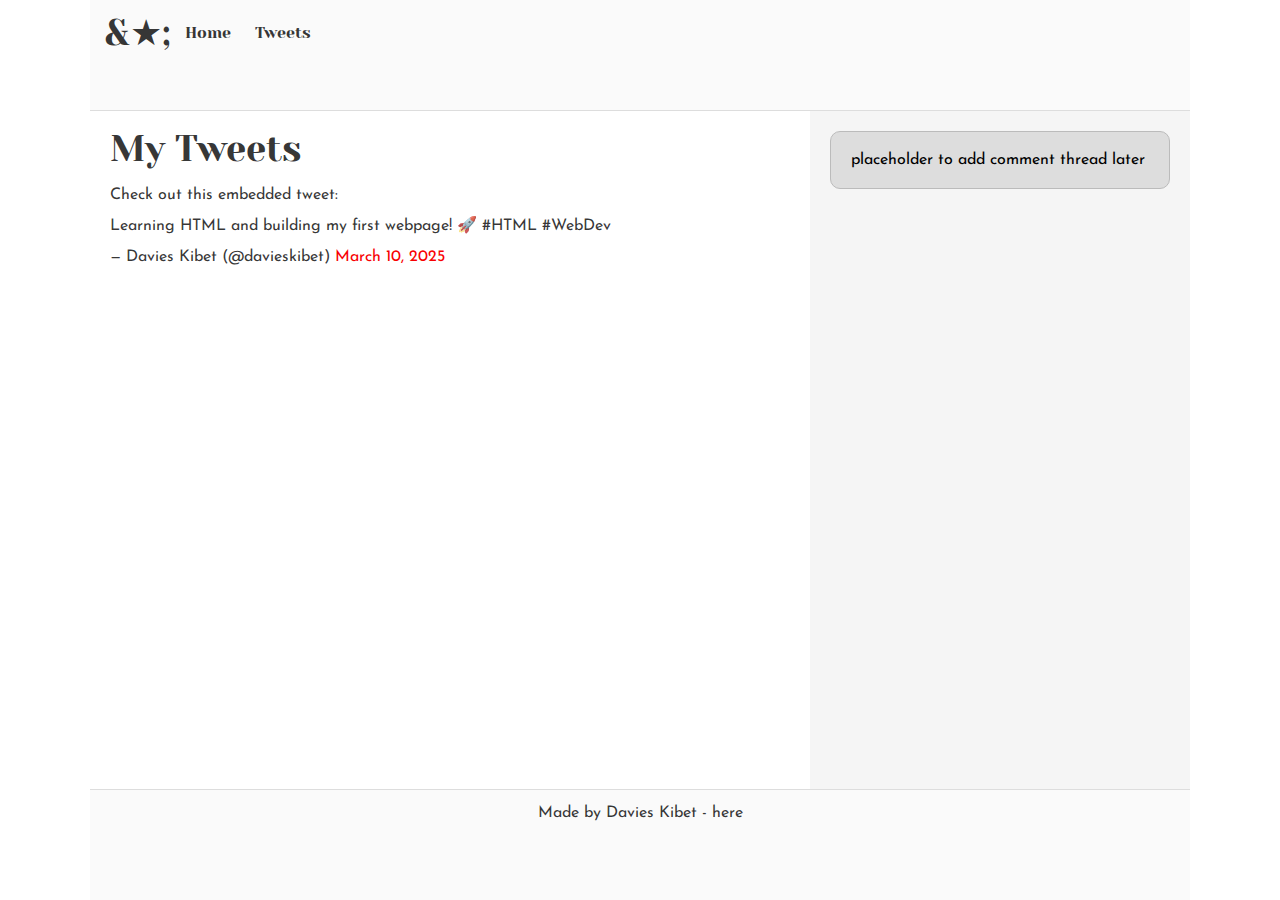
<file: css_basic/tweets.html>
<!DOCTYPE html>
<html lang="en">
<head>
  <meta charset="UTF-8">
  <meta name="viewport" content="width=device-width, initial-scale=1.0">
  <title>My Tweets</title>
  <link href="base.css" rel="stylesheet">
<link href="styles.css" rel="stylesheet">

</head>
<body>
  <header>
    <ul>
         <li class="logo">&★;</li> <!-- Unicode logo -->
      <li><a href="index.html">Home</a></li>
      <li><a href="tweets.html">Tweets</a></li>
    </ul>
  </header>

  <main>
    <article>
      <h1>My Tweets</h1>
      <p>Check out this embedded tweet:</p>

      <!-- Example embedded tweet -->
      <blockquote class="twitter-tweet">
        <p lang="en" dir="ltr">Learning HTML and building my first webpage! 🚀 #HTML #WebDev</p>&mdash; Davies Kibet (@davieskibet) 
        <a href="https://twitter.com/davieskibet/status/1234567890?ref_src=twsrc%5Etfw">March 10, 2025</a>
      </blockquote>
      <script async src="https://platform.twitter.com/widgets.js" charset="utf-8"></script>
    </article>

    <aside>
      <p>placeholder to add comment thread later</p>
    </aside>
  </main>

  <footer>
    <p>Made by Davies Kibet - <a href="https://github.com/davieskibet" target="_blank">here</a></p>
  </footer>
</body>
</html>
</file>
<file: css_basic/base.css>
/* Importing webfonts */
/* (If you're learning CSS, you should disregard that) */

@import url(https://fonts.googleapis.com/css?family=Yeseva+One);
@import url(https://fonts.googleapis.com/css?family=Josefin+Sans:400,700,700italic,400italic);


/* CSS reset rules */

html, body {
	height: 100%;
	min-height: 100%;
}
html, body, div, span, applet, object, iframe,
h1, h2, h3, h4, h5, h6, p, blockquote, pre,
a, abbr, acronym, address, big, cite, code,
del, dfn, img, ins, kbd, q, s, samp,
small, strike, sub, sup, tt, var,
b, u, i, center,
dl, dt, dd,
fieldset, form, label, legend,
table, caption, tbody, tfoot, thead, tr, th, td,
article, aside, canvas, details, embed, 
figure, figcaption, footer, header, hgroup, 
menu, nav, output, ruby, section, summary,
time, mark, audio, video {
	margin: 0;
	padding: 0;
	border: 0;
	font-size: 100%;
	font: inherit;
	vertical-align: baseline;
}
/* HTML5 display-role reset for older browsers */
article, aside, details, figcaption, figure, 
footer, header, hgroup, menu, nav, section {
	display: block;
}
body {
	line-height: 1;
}
blockquote, q {
	quotes: none;
}
blockquote:before, blockquote:after,
q:before, q:after {
	content: '';
	content: none;
}
table {
	border-collapse: collapse;
	border-spacing: 0;
}


/* Fonts and colors */

body {
	font-family: 'Josefin Sans', serif;
	color: rgba(0, 0, 0, 0.8);
}
h1, h2, h3, h4, h5, h6, header {
	font-family: 'Yeseva One', sans-serif;
}
article {
}
header {
	border-bottom: 1px solid rgb(221,221,221);
	transition: border-bottom-color 1s ease;
}
header a {
	color: rgba(0, 0, 0, 0.8);
}
aside {
	background: #FAFAFA;
}
aside p {
	border: 1px solid #bbb;
	background: #ddd;
	color: black;
}
footer a {
	color: rgba(0, 0, 0, 0.8);
}
a {
	color: #F80002;
}


/* Positioning and margins */

@media (min-width: 1100px) {
	body {
		width: 1100px;
		margin: 0 auto;
	}
}

article {
	padding: 50px 15px;
}
article > *:first-child {
	margin-top: 0;
}
aside {
	padding: 50px 15px;
}
header .right {
	float: right;
	margin: 0 10px 15px;
}


/* Header */
header {
	padding: 20px 0;
	height: 80px;
}
header ul {
	list-style: none;
	margin: 0;
	padding: 0;
}
header li {
	display: inline;
	vertical-align:middle;
}
header li:first-child {
	margin: 0;
}
header li a {
	margin: 0 10px;
}
header li.logo {
	font-size: 36px;
}
header a {
	text-decoration: none;
}


/* Aside */

aside p {
	border-radius: 10px;
	padding: 20px 20px;
}


/* Footer */

footer {
	padding: 5px 15px;
	height: 80px;
}


/* Text styles and margins */

p {
	margin-bottom: 15px;
}
h1 {
	font-size: 36px;
	margin: 40px 0 20px;
}
h2 {
	font-size: 32px;
	margin: 30px 0 15px;
}
h3 {
	font-size: 28px;
	margin: 25px 0 10px;
}
h4 {
	font-size: 20px;
	font-weight: bold;
	margin: 20px 0 10px;
}
h5 {
	font-size: 18px;
	font-weight: bold;
	margin: 15px 0 10px;
}
h6 {
	font-weight: bold;
	margin: 5px 0;
}

@media (max-width: 800px) {
  body.works_on_smartphone {
  	display: block;
  }
  body.works_on_smartphone main {
  	display: block;
  }
  header .right {
  	float: none;
  }
}
</file>
<file: css_basic/styles.css>
/* ================================
   styles.css
   Task 1: Positioning with Flexbox
   ================================ */

/* Layout containers */
body {
  display: flex;              /* flexbox container */
  flex-direction: column;     /* stack header, main, footer vertically */
  height: 100vh;              /* take full viewport height */
}

main {
  display: flex;              /* flexbox container */
  flex-direction: row;        /* place article and aside side by side */
  flex: auto;                 /* flexible sizing */
}

/* Article takes 2/3 width */
article {
  flex: 2;                    /* 2 parts */
  overflow-y: auto;           /* scroll inside if content overflows */
  padding: 20px;
}

/* Aside takes 1/3 width */
aside {
  flex: 1;                    /* 1 part */
  overflow-y: auto;           /* scroll inside if content overflows */
  padding: 20px;
  background-color: #f5f5f5;
}

/* Optional: style header and footer for visibility */
header {
  background-color: #fafafa;
  padding: 15px;
  border-bottom: 1px solid #ddd;
}

footer {
  background-color: #fafafa;
  padding: 15px;
  border-top: 1px solid #ddd;
  text-align: center;
}

/* Links */
a {
  color: #f80002;
  text-decoration: none;
}

a:hover {
  text-decoration: underline;
}
</file>
